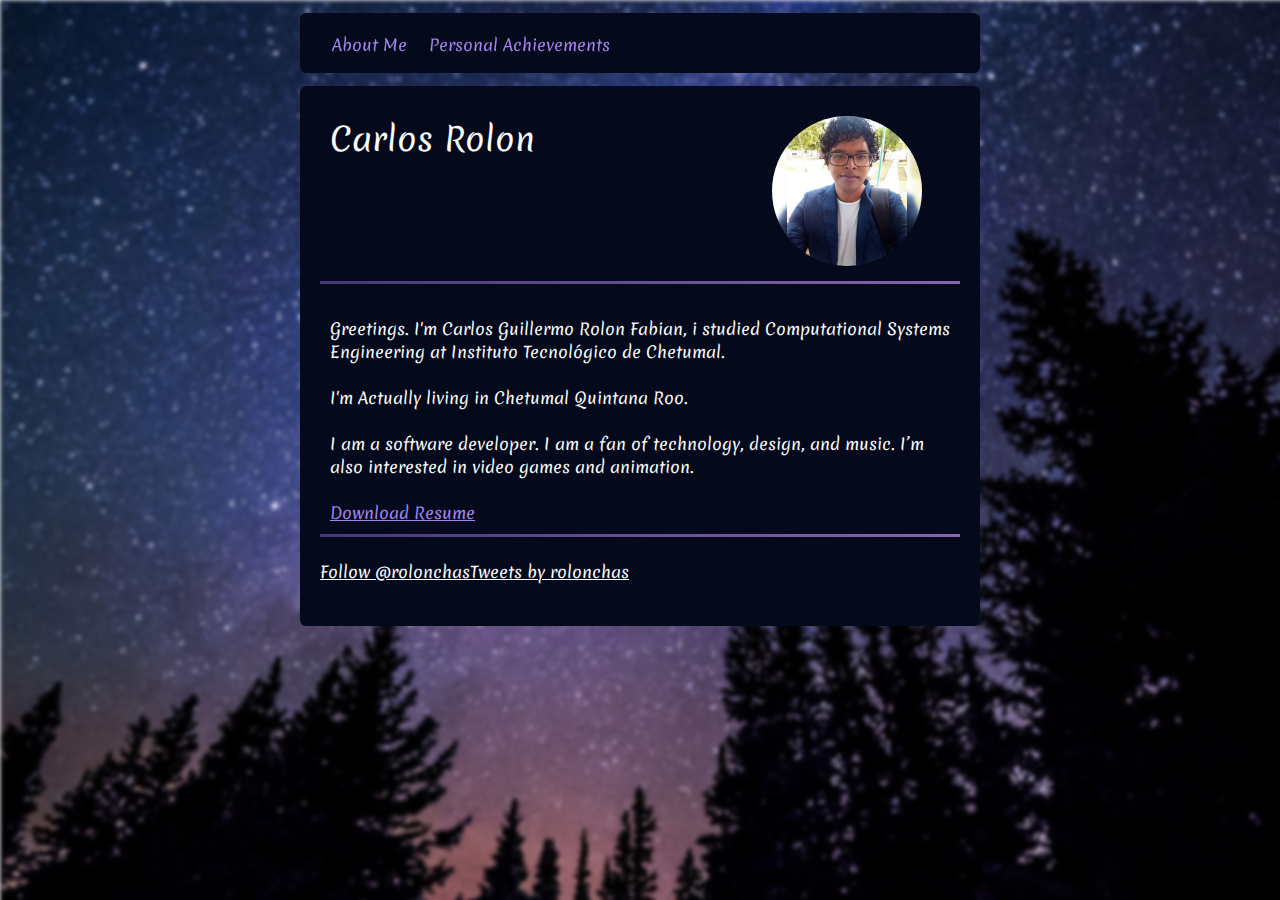
<file: index.html>
<!DOCTYPE html>
<html lang="en">

<head>
    <meta charset="UTF-8">
    <meta name="viewport" content="width=device-width, initial-scale=1.0">
    <meta http-equiv="X-UA-Compatible" content="ie=edge">
    <title>About Me</title>

    <!-- Scripts -->


    <!-- Css -->
    <link rel="stylesheet" href="https://use.fontawesome.com/releases/v5.7.2/css/all.css"
        integrity="sha384-fnmOCqbTlWIlj8LyTjo7mOUStjsKC4pOpQbqyi7RrhN7udi9RwhKkMHpvLbHG9Sr" crossorigin="anonymous">

    <link rel="stylesheet" href="./css/aboutmev2.css">

    <link rel="stylesheet" href="./css/aboutme-smarthphonev2.css">

    <link href="https://fonts.googleapis.com/css?family=Merienda&display=swap" rel="stylesheet">

</head>

<body>
    <div class="bg-blur"></div>
    <!-- Nav -->
    <nav>
        <div class="container">
            <div id="nav">
                <div class="col">
                    <div class="row">
                        <ul class="header-menu justify-content-end">
                            <li>
                                <a href="#about"><i class="fas fa-address-card"></i> About Me</a>
                            </li>
                            <li>
                                <a href="#profile"><i class="fas fa-trophy"></i> Personal Achievements</a>
                            </li>
                        </ul>
                    </div>
                </div>
            </div>
        </div>
    </nav>

    <!-- Main -->
    <main>
        <div class="container">
            <div class="row">
                <div class="col">
                    <div id="start">
                        <div class="row">
                            <div class="head">
                                <div class="border">
                                    <div class="row">
                                        <div class="col">
                                            <div class="row">
                                                <div class="col">
                                                    <div class="row" id="name">
                                                        Carlos Rolon
                                                    </div>
                                                    <div class="row">
                                                        <div class="social-links">
                                                            <a href="https://www.facebook.com/carlosguillermo.rolonfabian"
                                                                class="facebook" target="_blank">
                                                                <i class="fab fa-facebook"></i>
                                                            </a>
                                                            <a href="https://twitter.com/rolonchas" class="twitter"
                                                                target="_blank">
                                                                <i class="fab fa-twitter-square"></i>
                                                            </a>
                                                            <a href="https://www.linkedin.com/in/carlos-guillermo-rolon-fabian-98ba33180?lipi=urn%3Ali%3Apage%3Ad_flagship3_profile_view_base_contact_details%3BpMIP9U%2FyTJODEXHomUuytQ%3D%3D"
                                                                class="linkedin" target="_blank">
                                                                <i class="fab fa-linkedin"></i>
                                                            </a>
                                                            <a href="https://github.com/AvatarRolon" class="github"
                                                                target="_blank">
                                                                <i class="fab fa-github-square"></i>
                                                            </a>
                                                        </div>
                                                    </div>
                                                </div>
                                            </div>
                                        </div>
                                        <div class="col grow-05 justify-content-center">
                                            <div class="profile-img">
                                                <img src="./assets/img/perfil/pp.png" class="img-card" alt="About Me">
                                            </div>
                                        </div>
                                    </div>
                                </div>
                            </div>
                        </div>
                        <br>

                        <div class="head">
                            <div class="border">
                                <div class="row">
                                    <p>
                                        Greetings. I'm Carlos Guillermo Rolon Fabian, i studied
                                        Computational Systems Engineering at Instituto Tecnol&oacute;gico
                                        de Chetumal.
                                        <br><br>
                                        I'm Actually living in Chetumal Quintana Roo.
                                        <br><br>
                                        I am a software developer. I am a fan of technology, design, and music. I’m also
                                        interested in video games and animation.
                                    </p>
                                    <p>
                                        <br>
                                        <a href="./assets/docs/CV - Carlos Rolon.pdf" class="download-cv"
                                            target="_blank">Download Resume</a>
                                    </p>
                                </div>
                            </div>
                        </div>
                        <br>
                        <div class="row">
                            <a href="https://twitter.com/rolonchas?ref_src=twsrc%5Etfw" class="twitter-follow-button"
                                data-size="large" data-show-count="false">Follow @rolonchas</a>
                            <script async src="https://platform.twitter.com/widgets.js" charset="utf-8"></script>
                            <br><br>
                            <a class="twitter-timeline" data-height="400" data-theme="dark" data-link-color="#905FA5"
                                href="https://twitter.com/rolonchas?ref_src=twsrc%5Etfw">Tweets by rolonchas</a>
                            <script async src="https://platform.twitter.com/widgets.js" charset="utf-8"></script>
                        </div>
                    </div>
                </div>
            </div>
        </div>
    </main>
</body>

</html>
</file>
<file: css/aboutmev2.css>
/* ----------------------------------------------------------------------- */
/* Imports Area */
@import url(./scroll.css);

/* ----------------------------------------------------------------------- */
/* Root Area */
:root {
    --alabaster: #FAFAFA;
    --mercury: #E9E9E9;
    --black: #2E2E2E;
    --scorpion: #585858;
    --dove-gray: #6E6E6E;
    --white: #FFFFFF;

    /* Social Networks */
    --facebook: #1977F3;
    --twitter: #1da1f2;
    --linkedin: #0077B5;
    --github: #8241f9;

    /* Colores nuevos */
    --blackPearl: #04091B;
    --arapawa: #0F236C;
    --minsk: #45377A;
    --governorBay: #3138B4;
    --trendyPink: #905FA5;

    /* Background */
    --imagebg: url("../assets/img/bg/milky-way-984050_1920.jpg");
}

/* ----------------------------------------------------------------------- */
/* All elements Area */
* {
    color: var(--alabaster);
    font-family: 'Merienda', cursive;
    font-size: 1em;
    margin: 0;
    padding: 0;
}

/* ----------------------------------------------------------------------- */
/* Tags Area */
html {
    scroll-behavior: smooth;
}

div.container {
    display: flex;
    flex-direction: row;
    justify-content: center;
    height: 100%;
    width: 100%;
}

/* ----------------------------------------------------------------------- */

/* Grid */
.col {
    display: flex;
    flex-direction: column;
    flex-basis: 100%;
    flex: 1;
}

.align-content-center {
    align-content: center;
}

.row {
    display: flex;
    flex-direction: row;
    flex-wrap: wrap;
    width: 100%;
}

.justify-content-center {
    justify-content: center;
}


/* ----------------------------------------------------------------------- */
/* Class Area */
.bg-blur{
    border: none;
    top: 0;
    left: 0;
    right: 0;
    bottom: 0;
    width: 110%;
    height: 110%;
    z-index: -1;
    position: fixed;
    background: var(--imagebg) no-repeat center center fixed;
    filter: blur(2px);
    -webkit-filter: blur(2px);
    -moz-filter: blur(2px);
    -o-filter: blur(2px);
    -ms-filter: blur(2px);
}

.grow-05 {
    flex-grow: 0.5;
}

.section {
    display: flex;
    height: calc(100vh - 80px);
    margin-top: 80px;
    width: 100%;
}

.text-center {
    text-align: center;
}

/* ----------------------------------------------------------------------- */
/* ID's Area */


/* ----------------------------------------------------------------------- */
/* Specific divs Area */
#start {
    background: var(--blackPearl);
    border-radius: 0.4em;
    margin: 1% auto;
    padding: 20px;
    width: 50%;
}

.head {
    width: 100%;
    background: linear-gradient(to right, #453879, #8A64AF);
    padding-bottom: 3px;
}

.border {
    background: var(--blackPearl);
    color: white;
    padding: 10px;
}

.profile-img {
    text-align: center;
    width: 100%;
    margin-right: 10px;
}

.profile-img img {
    border-radius: 100%;
    margin: auto auto;
    width: 150px;
}

#name {
    font-size: 2em;
}

.quote {
    border-left: 5px solid var(--mercury);
    font-style: italic;
    padding-left: 10px;
}

.social-links {
    font-size: 1.5em;
}

.social-links a {
    text-decoration: none;
}

.social-links a i {
    transition: all ease 0.5s;
}

.social-links a.facebook:hover i {
    color: var(--facebook);
}

.social-links a.twitter:hover i {
    color: var(--twitter);
}

.social-links a.linkedin:hover i {
    color: var(--linkedin);
}

.social-links a.github:hover i {
    color: var(--github);
}

.download-cv{
    color: #A483EC;
    transition: all 0.5s;
}

.download-cv:hover{
    color: var(--trendyPink);
}

/* Container */
#nav{
    background: var(--blackPearl);
    border-radius: 0.4em;
    margin: 0 auto;
    margin-top: 1%;
    padding: 20px;
    width: 50%;
    height: 20px;
}

.header-menu{
    display: flex;
    list-style: none;
    height: 100%;
    width: 100%;
}

.header-menu li a, .header-menu li a i{
    color: #A483EC;
    align-self: center;
    cursor: pointer;
    padding: 0 10px;
    transition: all ease-out 0.2s;
}

.header-menu li a i{
    padding: 1px;
}

.header-menu li a:hover, .header-menu li a:hover i {
    text-shadow: 0 0 5px var(--trendyPink);
    color: var(--trendyPink);
}

.header-menu li a {
    text-decoration: none;
}

ul li{
    position: relative;
    height: 100%;
}
</file>
<file: css/aboutme-smarthphonev2.css>
@media only screen and (max-width: 700px) {
    #start, #nav{
        margin-top: 2%;
        width: 85%;
    }

    .profile-img img {
        border-radius: 100%;
        margin: auto auto;
        width: 100px;
    }

    nav{
        display: none;
    }
}
</file>
